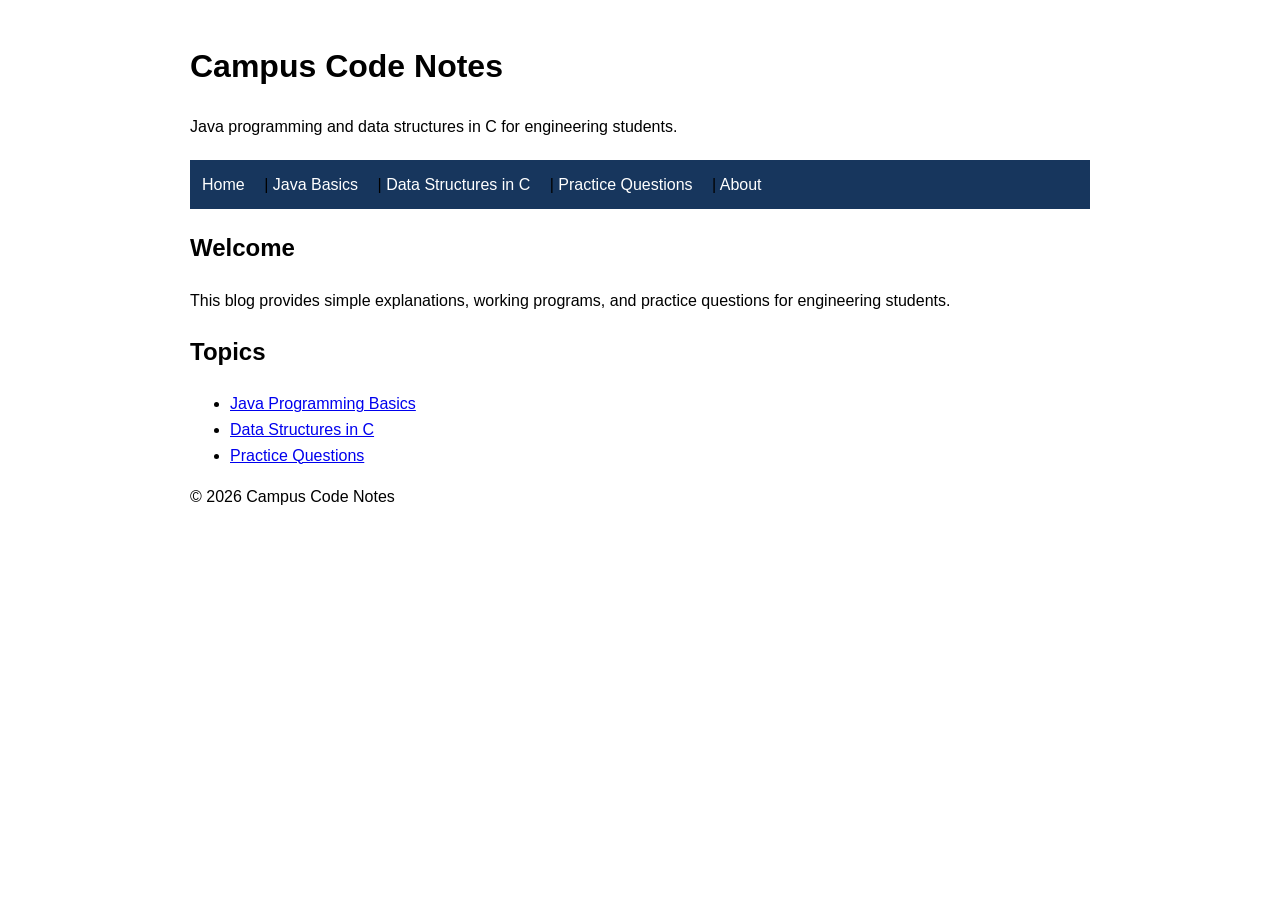
<file: index.html>
<!DOCTYPE html>
<html lang="en">
<head>
    <meta charset="UTF-8">
    <meta name="viewport" content="width=device-width, initial-scale=1.0">
    <link rel="stylesheet" href="style.css">
    <title>Campus Code Notes</title>
</head>
<body>

    <header>
        <h1>Campus Code Notes</h1>
        <p>
            Java programming and data structures in C
            for engineering students.
        </p>
    </header>

    <nav aria-label="Main navigation">
        <a href="index.html">Home</a> |
        <a href="java.html">Java Basics</a> |
        <a href="data-structures.html">Data Structures in C</a> |
        <a href="practice-questions.html">Practice Questions</a> |
        <a href="about.html">About</a>
    </nav>

    <main>
        <h2>Welcome</h2>
        <p>
            This blog provides simple explanations, working programs,
            and practice questions for engineering students.
        </p>

        <h2>Topics</h2>
        <ul>
            <li><a href="java.html">Java Programming Basics</a></li>
            <li><a href="data-structures.html">Data Structures in C</a></li>
            <li><a href="practice-questions.html">Practice Questions</a></li>
        </ul>
    </main>

    <footer>
        <p>&copy; 2026 Campus Code Notes</p>
    </footer>

</body>
</html>
</file>
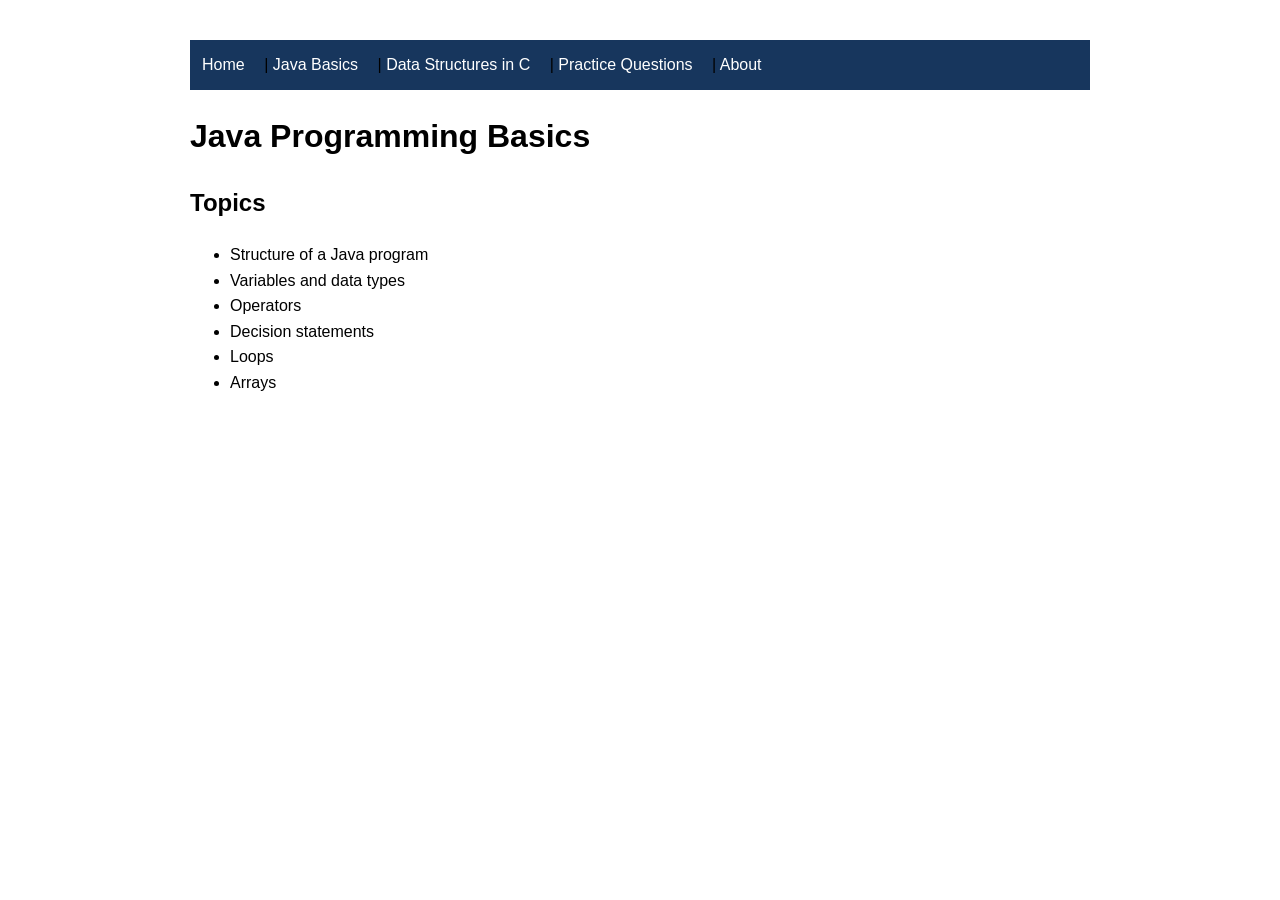
<file: java.html>
<!DOCTYPE html>
<html lang="en">
<head>
    <meta charset="UTF-8">
    <meta name="viewport" content="width=device-width, initial-scale=1.0">
    <link rel="stylesheet" href="style.css">
    <title>Java Basics - codeMentor</title>
</head>
<body>

    <nav aria-label="Main navigation">
        <a href="index.html">Home</a> |
        <a href="java.html">Java Basics</a> |
        <a href="data-structures.html">Data Structures in C</a> |
        <a href="practice-questions.html">Practice Questions</a> |
        <a href="about.html">About</a>
    </nav>

    <main>
        <h1>Java Programming Basics</h1>

        <h2>Topics</h2>
        <ul>
            <li>Structure of a Java program</li>
            <li>Variables and data types</li>
            <li>Operators</li>
            <li>Decision statements</li>
            <li>Loops</li>
            <li>Arrays</li>
        </ul>
    </main>

</body>
</html>
</file>
<file: style.css>
body {
    max-width: 900px;
    margin: auto;
    padding: 20px;
    font-family: Arial, sans-serif;
    line-height: 1.6;
}

nav {
    background-color: #17365d;
    padding: 12px;
    margin: 20px 0;
}

nav a {
    color: white;
    margin-right: 15px;
    text-decoration: none;
}

nav a:hover {
    text-decoration: underline;
}
</file>
